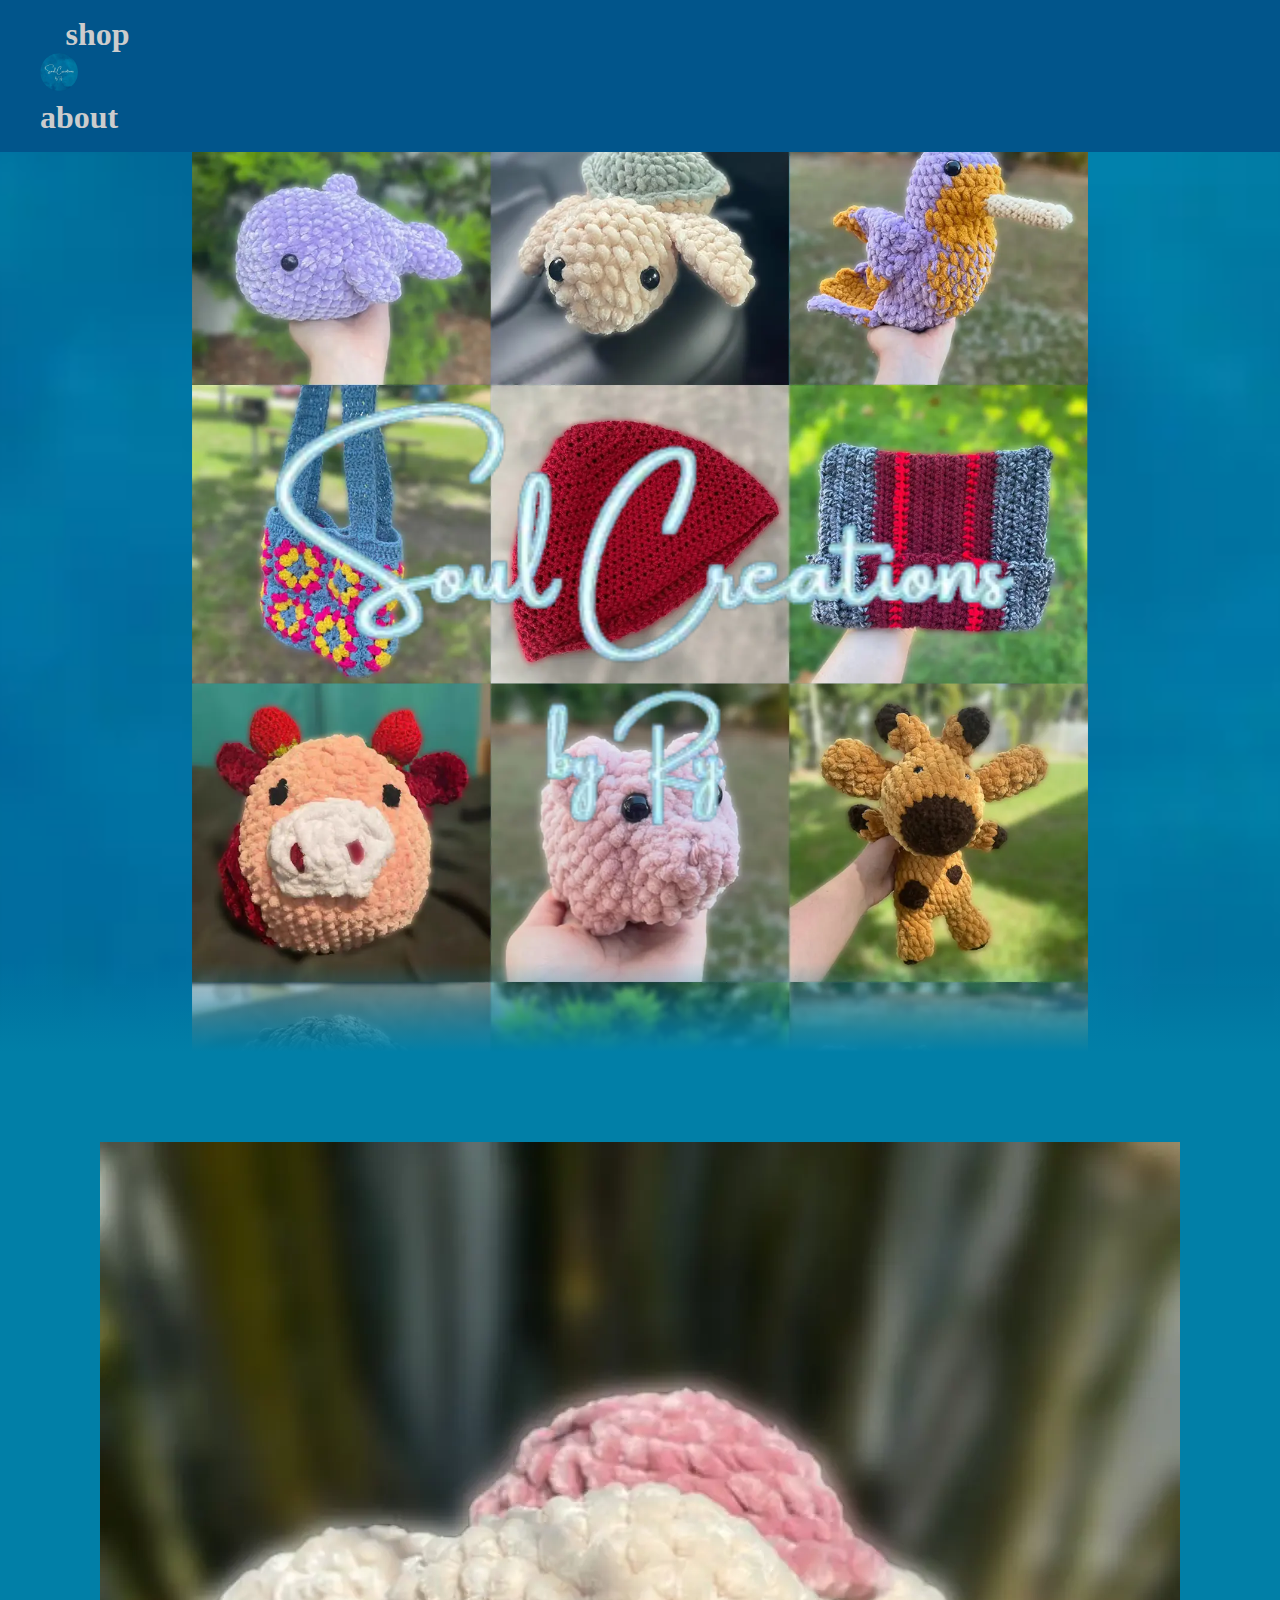
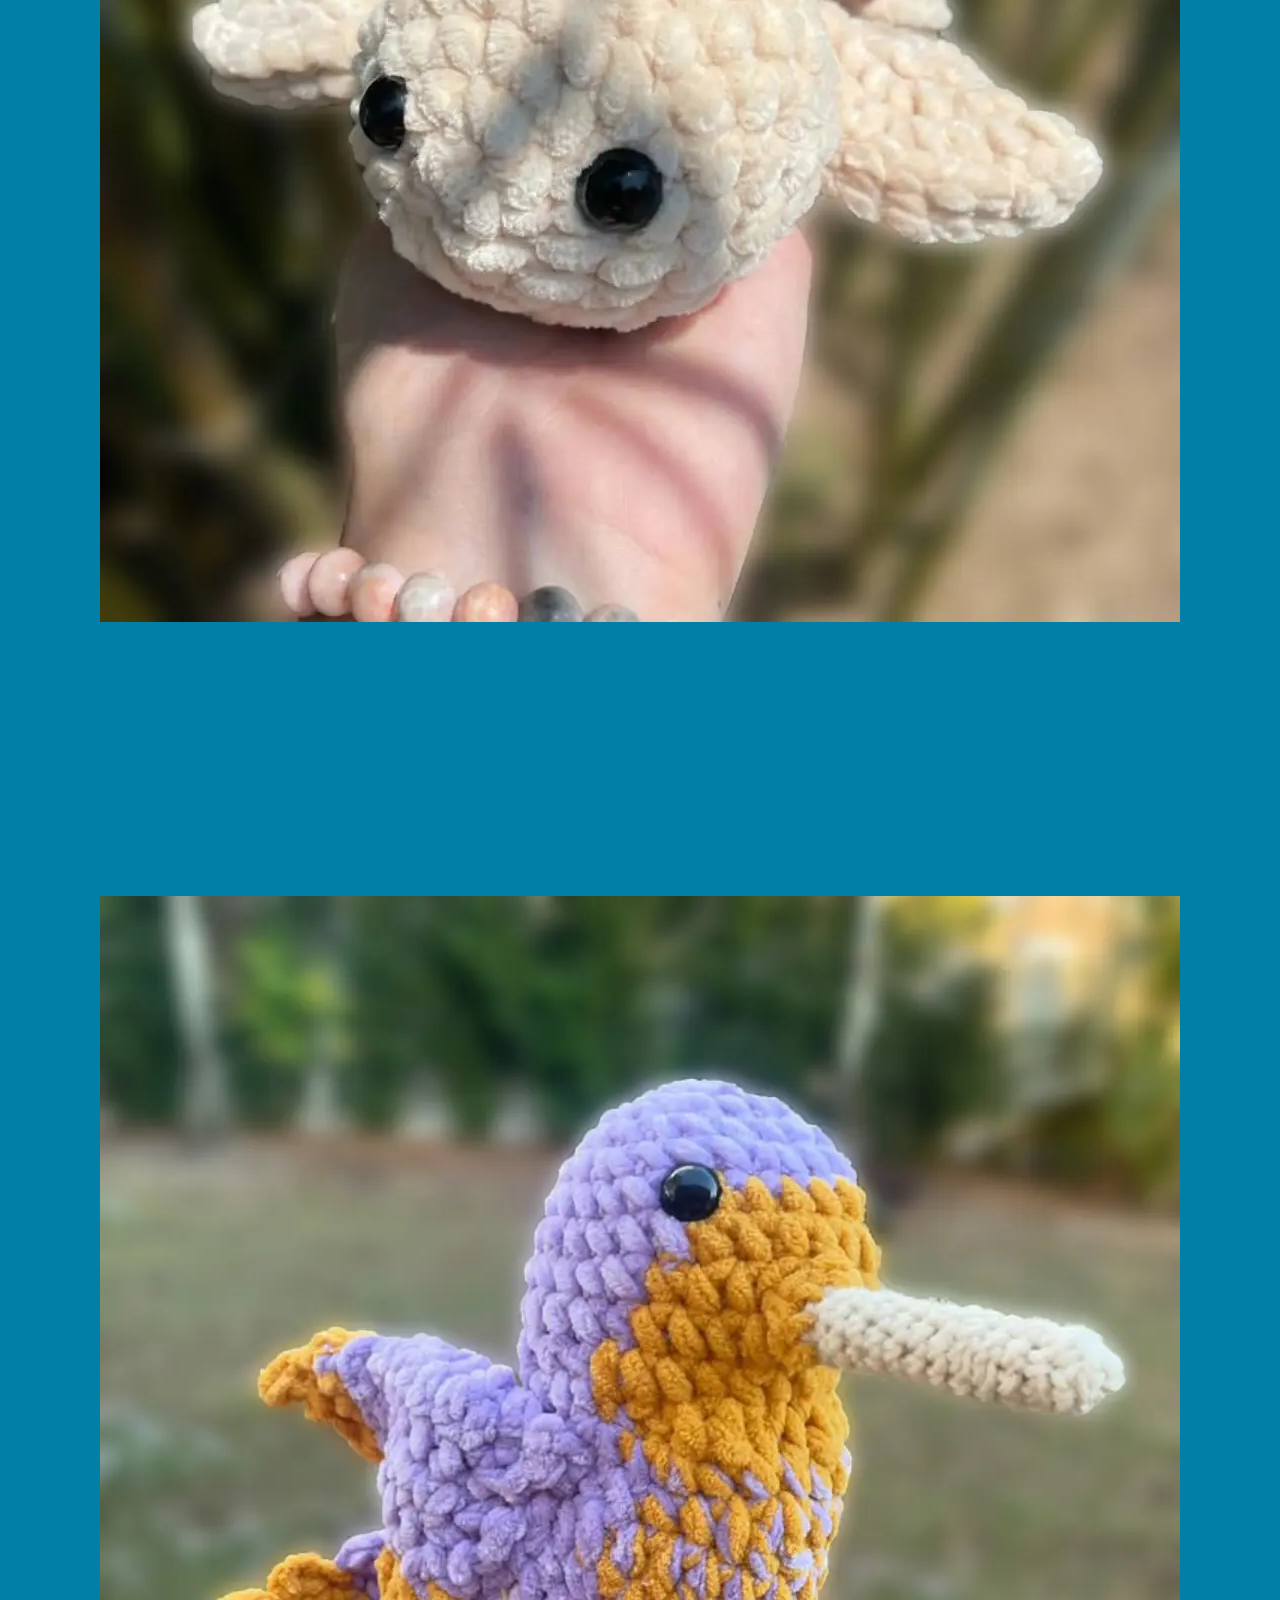
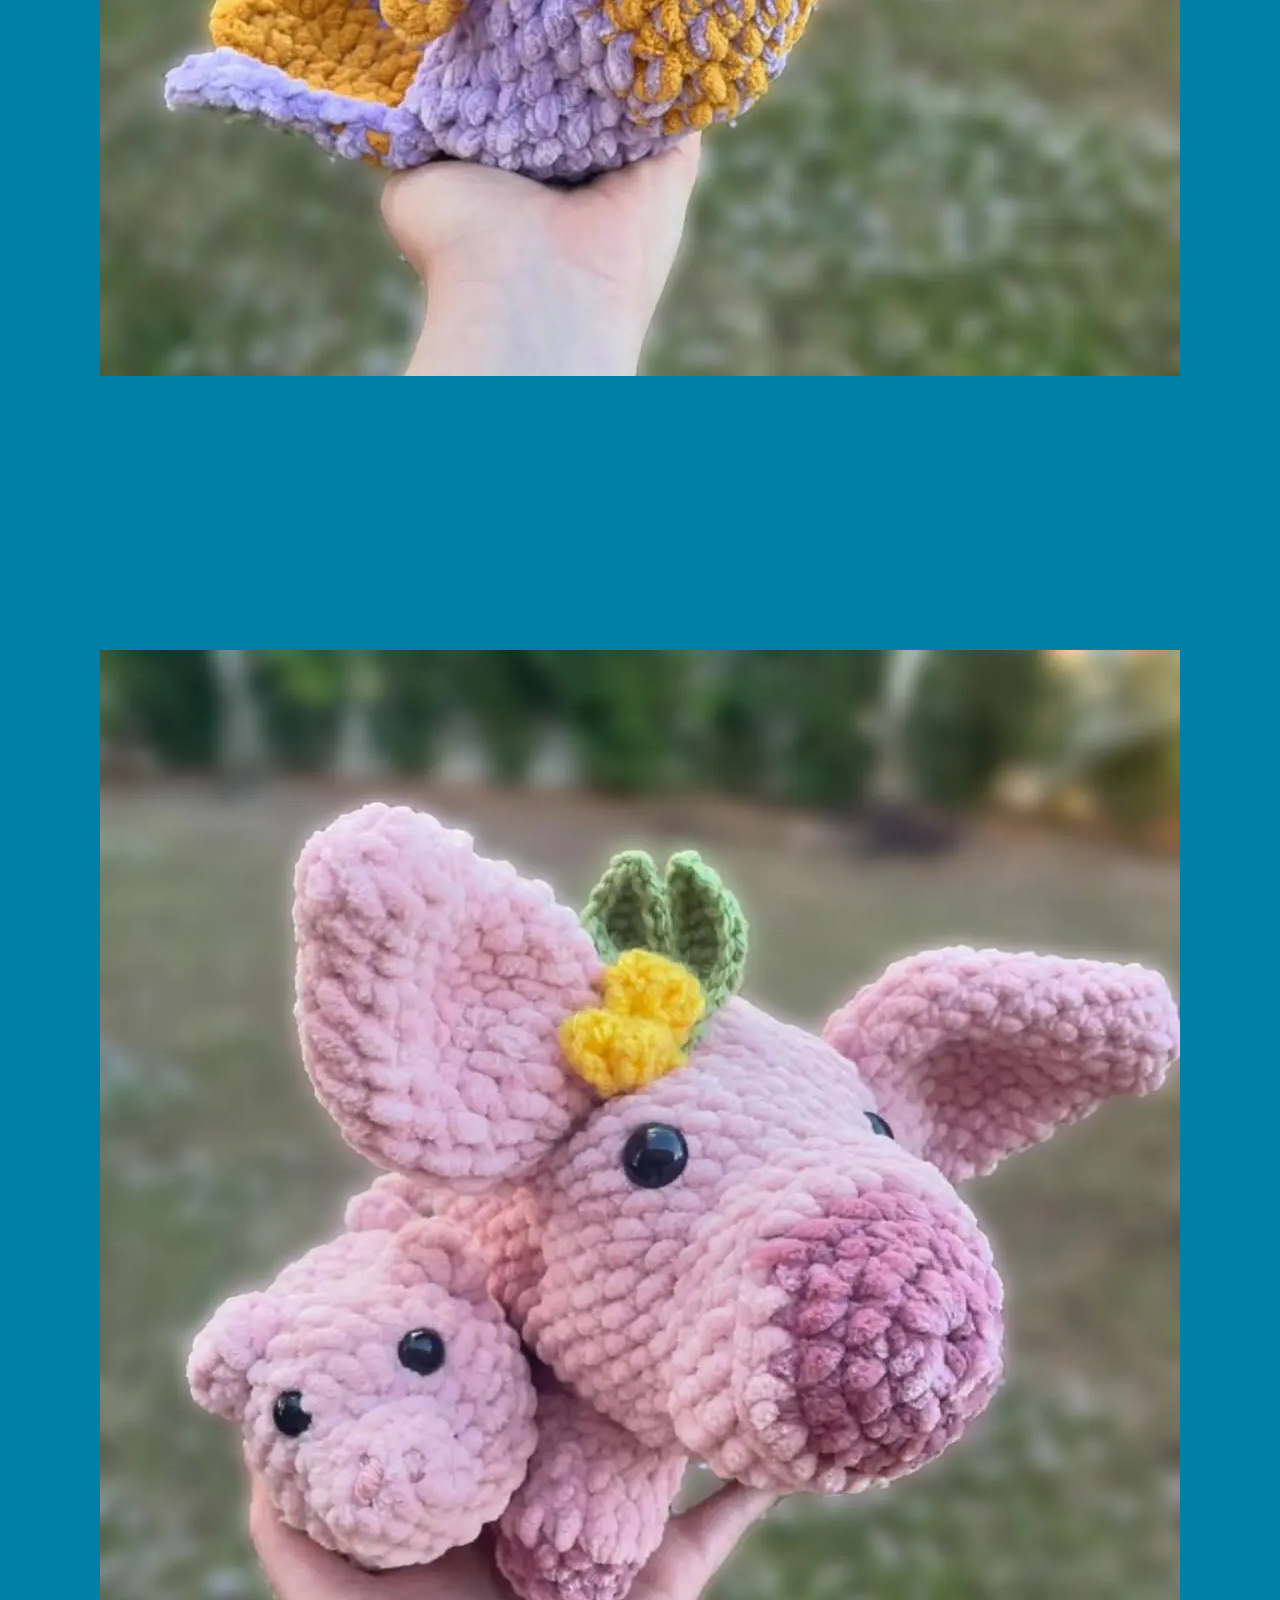
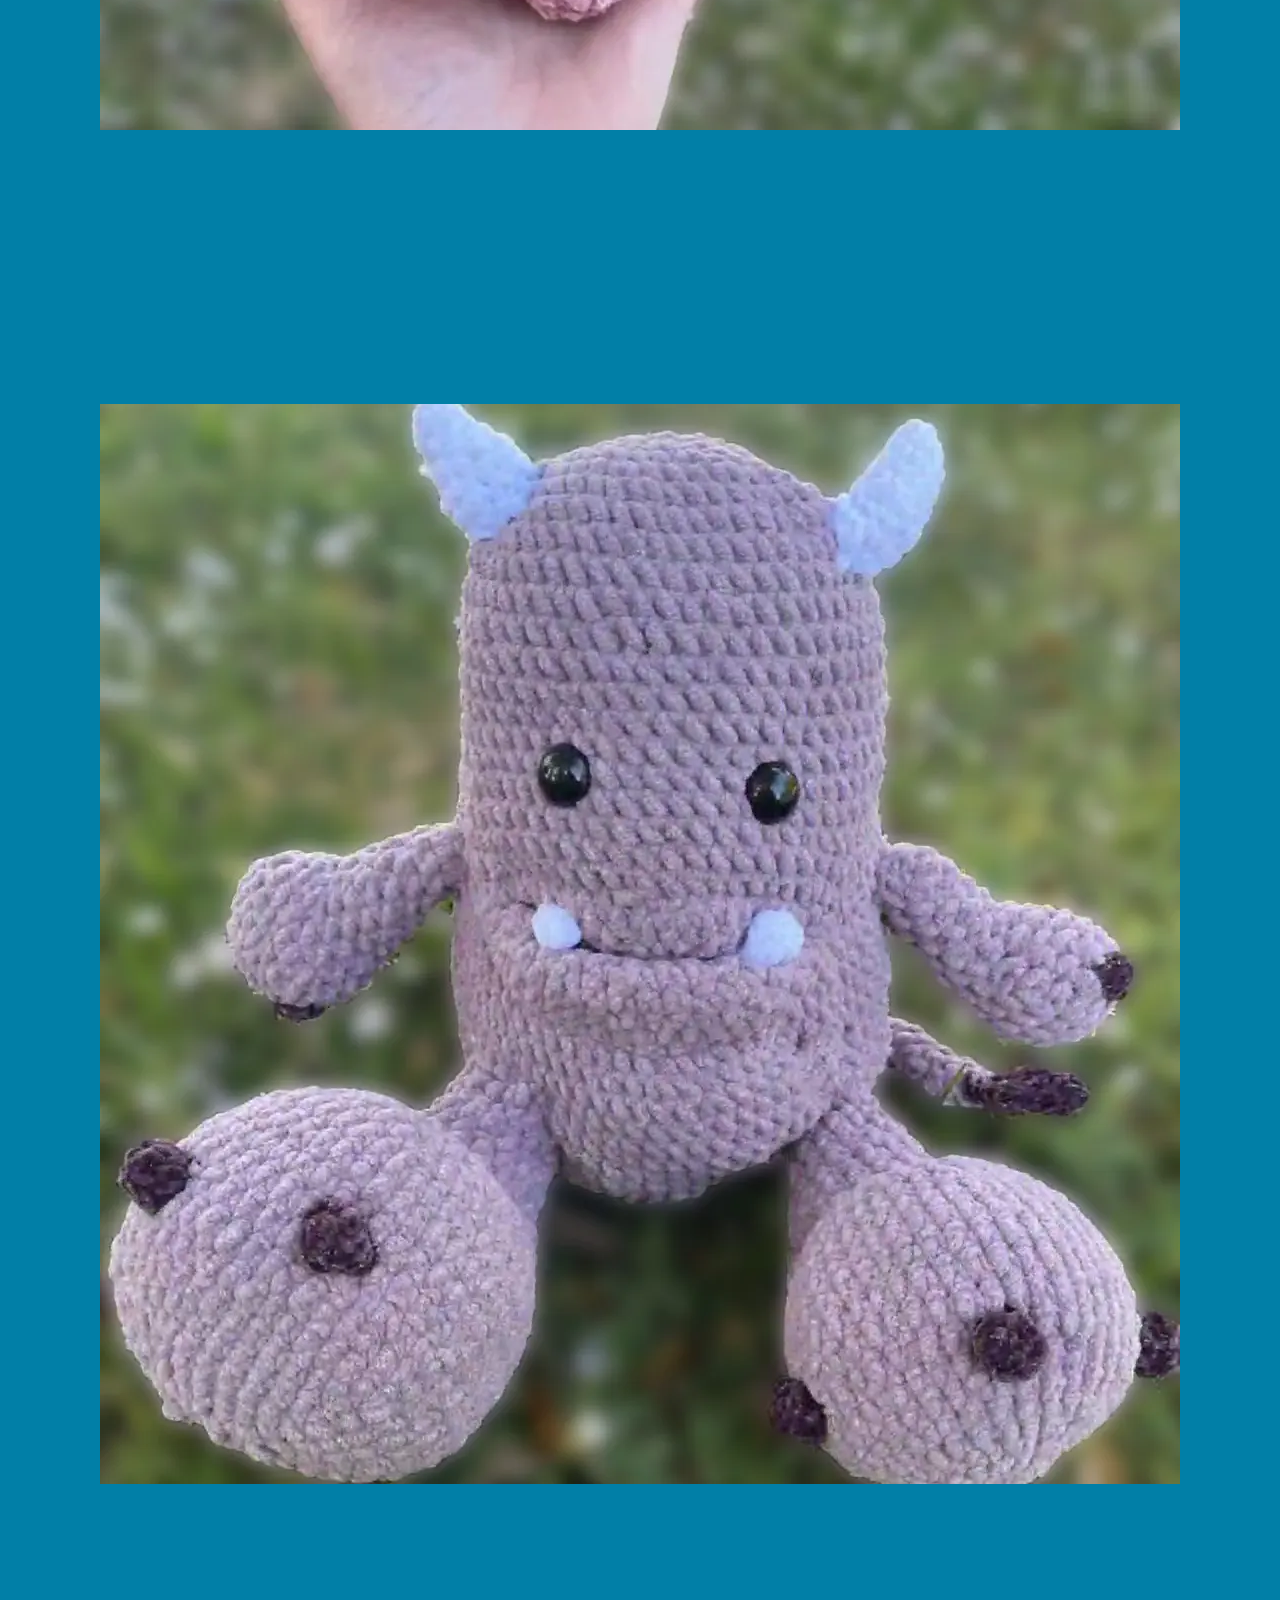
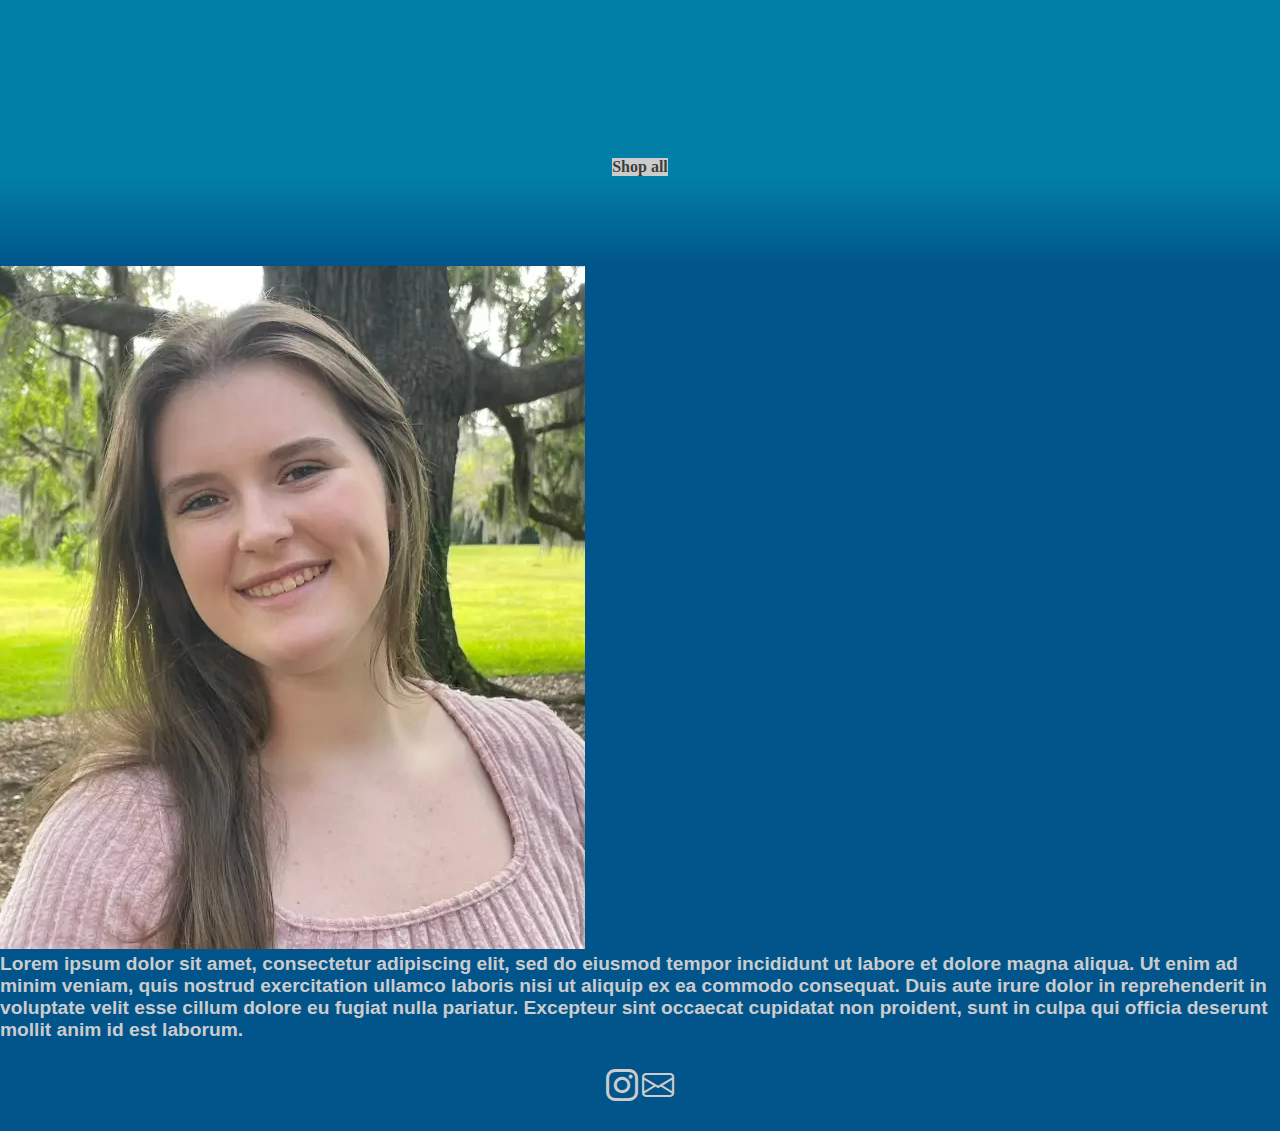
<file: soulcreations/index.html>
<!-- Ramsey Shaban 2025-->
<!DOCTYPE html>
<html>
    <head>
        <meta http-equiv="Content-Type" content="text/html; charset=utf-8"/>
        <title>Soul Creations</title>
        <link rel="icon" type="image/x-icon" href="favicon.ico" />
        <link rel="stylesheet" type="text/css" href="global.css"/>
        <link rel="stylesheet" type="text/css" href="index.css"/>
        <!-- Bootstrap CSS only | https://getbootstrap.com/docs/5.0 -->
        <link href="https://cdn.jsdelivr.net/npm/bootstrap@5.0.2/dist/css/bootstrap.min.css" rel="stylesheet" 
        integrity="sha384-EVSTQN3/azprG1Anm3QDgpJLIm9Nao0Yz1ztcQTwFspd3yD65VohhpuuCOmLASjC" crossorigin="anonymous">
        <link rel="stylesheet" href="https://cdn.jsdelivr.net/npm/bootstrap-icons@1.5.0/font/bootstrap-icons.css">
    </head>
    <body class="noselect" style="margin: 0; background-color: var(--soulDarkBlue);">
        <div id="top"></div>
        <!-- sticky header -->
        <nav class="navbar fixed-top navbar-expand soulNav">
            <div class="container-fluid">
                <ul class="navbar-nav justify-content-center w-100 mb-2">
                    <div class="navbar-text" style="text-align: end; width: 7vw;">
                        <a href="#shop" class="nav-link">shop</a>
                    </div>
                    <a class="nav-link mx-3" href="#top">
                        <img src="res/soulLogo.webp" alt="Logo, Soul Creations By Ry" style="height: 3vmax;">
                    </a>
                    <div class="navbar-text" style="width: 7vw;">
                        <a href="#bio" class="nav-link">about</a>
                    </div>
                </ul>
            </div>
        </nav>
        <!-- <div class="d-inline-flex navbar-text">
            <a class="nav-link m-2 navAddition" href="../index.html">Back to Portfolio</a>
        </div> -->

        <!-- hero -->
        <div class="pane painContain">
            <div class="pane">
                <div class="heroCenterBound">
                    <img class="heroCenter" src="res/soulWriting.webp" alt="Logo, Soul Creations By Ry">
                </div>
                <!-- <div class="heroTxt py-5">art with soul</div> -->
                <div class="heroLogo"></div>
                <div class="heroImg"></div>
            </div>
            <div class="separatorHeroShop"></div>
        </div>

        <!-- shop -->
        <!-- TODO: make responsive shopTiles for mobile and fix shoptiledetail mobile layout -->
        <div class="pane shopPane">
            <div id="shop"></div>
            <div class="container-fluid">
                <div class="row justify-content-evenly px-5">
                    <div class="col-9 col-lg-3 p-3">
                        <div class="shopTile mx-auto ratio ratio-1x1">
                            <a href="shop.html" class="shopOverlay"></a>
                            <img src="res/turtlePink.webp"
                            alt="Pink crocheted turtle">
                            <div class="shopTileDetails">
                                Name: Shelly<br/>
                                Species: Pinkus Turtlus<br/>
                                Favorite food: Unshelled Roasted Pistachios (carrots on the side)<br/>
                            </div>
                            <a href="shop.html" class="shopLink">
                                Shop all
                            </a>
                        </div>
                    </div>
                    <div class="col-9 col-lg-3 p-3">
                        <div class="shopTile mx-auto ratio ratio-1x1">
                            <a href="shop.html" class="shopOverlay"></a>
                            <img src="res/hummingBird.webp"
                            alt="Crocheted hummingbird">
                            <div class="shopTileDetails">
                                Name: Beverly<br/>
                                Species: Trochilus Lesbiinae<br/>
                                Favorite food: Sugar water<br/>
                            </div>
                            <a href="shop.html" class="shopLink">
                                Shop all
                            </a>
                        </div>
                    </div>
                    <div class="col-9 col-lg-3 p-3">
                        <div class="shopTile mx-auto ratio ratio-1x1">
                            <a href="shop.html" class="shopOverlay"></a>
                            <img src="res/pigsTogether.webp"
                            alt="Two crocheted pigs">
                            <div class="shopTileDetails">
                                Name: The Albertsons<br/>
                                Species: Pinkus Oinkus<br/>
                                Favorite food: Mashed potatoes with cheese<br/>
                            </div>
                            <a href="shop.html" class="shopLink">
                                Shop all
                            </a>
                        </div>
                    </div>
                    <div class="col-9 col-lg-3 p-3">
                        <div class="shopTile mx-auto ratio ratio-1x1">
                            <a href="shop.html" class="shopOverlay"></a>
                            <img src="res/monsterPurple.webp"
                            alt="Purple crocheted stuffed monster">
                            <div class="shopTileDetails">
                                Name: Harold<br/>
                                Species: Oogly Boogly<br/>
                                Favorite food: Fire-roasted Onions<br/>
                            </div>
                            <a href="shop.html" class="shopLink">
                                Shop all
                            </a>
                        </div>
                    </div>
                </div>
            </div>
            
            <a href="shop.html" class="shopLink m-5 p-3 px-5">
                Shop all
            </a>
        </div>
        <div class="separatorDarkLight"></div>

        <!-- bio -->
        <div style="
        background-color: var(--soulDarkBlue);">
            <div id="bio" style="position: relative; top: -3vmax;"></div>
            <div class="container-fluid">
                <div class="row justify-content-center w-75 mx-auto pt-5">
                    <img loading="lazy" 
                    src="res/rileyPortrait.webp" 
                    alt="Portrait of Riley, shop owner" 
                    class="col-12 col-md-5"/>
                    <div class="col-12 col-md-5 bioText">
                        Lorem ipsum dolor sit amet, consectetur adipiscing elit, sed do eiusmod tempor incididunt ut labore et dolore magna aliqua. Ut enim ad minim veniam, quis nostrud exercitation ullamco laboris nisi ut aliquip ex ea commodo consequat. Duis aute irure dolor in reprehenderit in voluptate velit esse cillum dolore eu fugiat nulla pariatur. Excepteur sint occaecat cupidatat non proident, sunt in culpa qui officia deserunt mollit anim id est laborum.
                    </div>
                </div>
            </div>
        </div>

        <!-- footer -->
        <div class="footer">
            <div class="d-flex">
                <a class="col nav-link" href="https://www.instagram.com/soulcreationsbyry/"><i class="bi bi-instagram"></i></a>
                <a class="col nav-link mx-1" href="mailto:soulcreationsbyry@gmail.com"><i class="bi bi-envelope"></i></a>                        
                </div>
            </div>
        </div>

        <!-- Bootstrap JS + Popper -->
        <!-- <script src="https://cdn.jsdelivr.net/npm/bootstrap@5.0.2/dist/js/bootstrap.bundle.min.js" 
        integrity="sha384-MrcW6ZMFYlzcLA8Nl+NtUVF0sA7MsXsP1UyJoMp4YLEuNSfAP+JcXn/tWtIaxVXM" 
        crossorigin="anonymous"></script> -->
    </body>
</html>
</file>
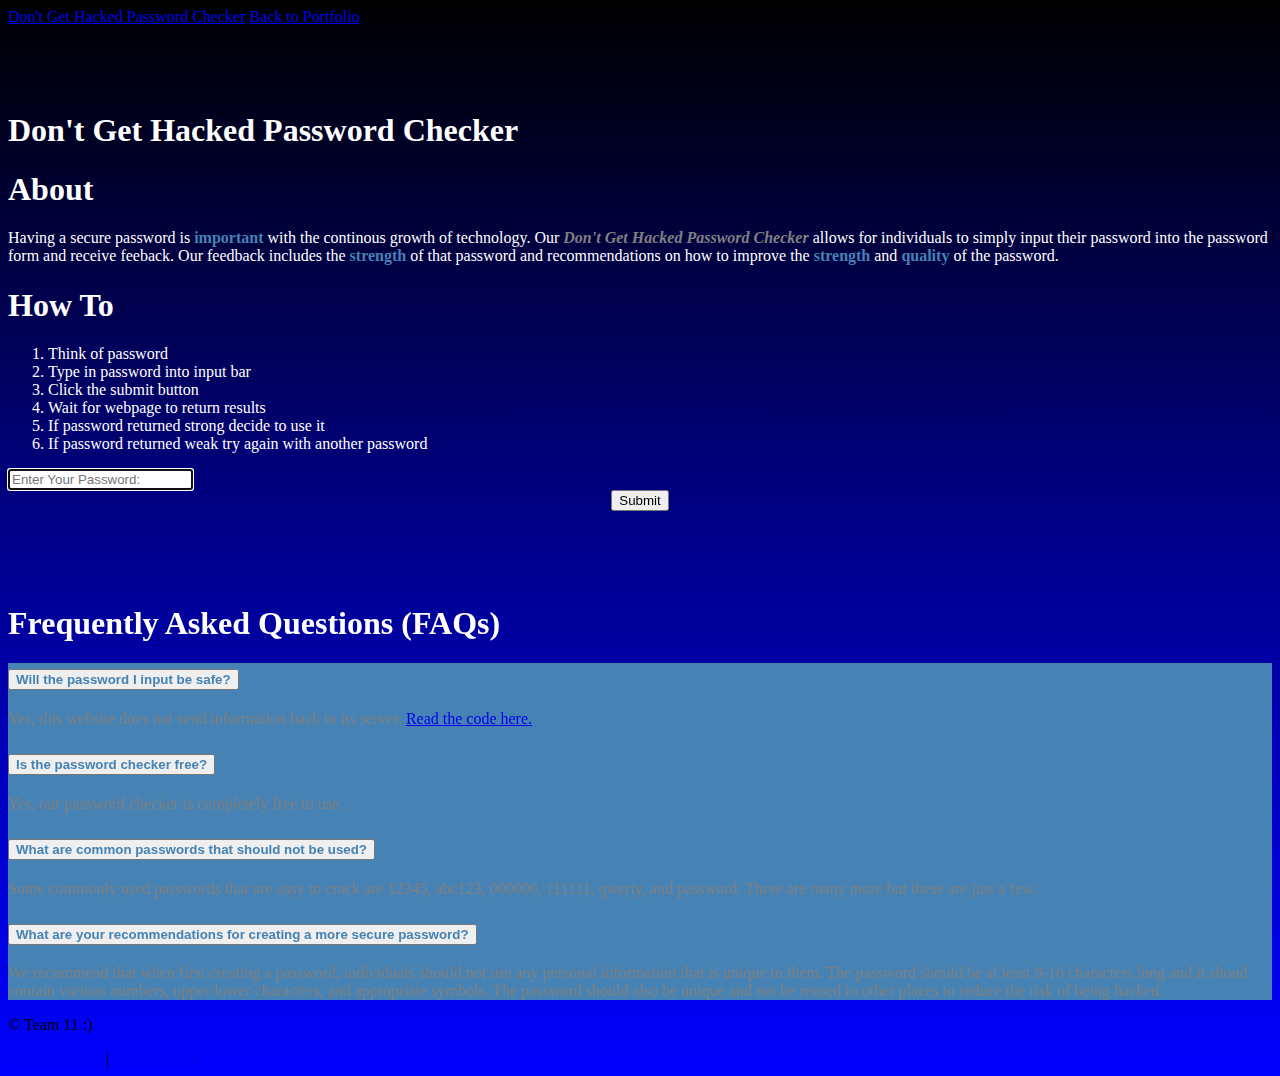
<file: password/password.html>
<!--Daysha Sims, Joseph Capuiso 2022-->
<!--Ramsey Shaban 2023-2024-->
<!DOCTYPE html>
<html lang="en">

<head>

	<meta charset="UTF-8">
	
	<meta name="viewport" content="width=device-width, initial-scale=1.0">
	
	<title>Don't Get Hacked Password Checker</title>
	
	<!-- Boostrap CSS -->
	<link href="https://cdn.jsdelivr.net/npm/bootstrap@5.0.2/dist/css/bootstrap.min.css" rel="stylesheet" integrity="sha384-EVSTQN3/azprG1Anm3QDgpJLIm9Nao0Yz1ztcQTwFspd3yD65VohhpuuCOmLASjC" crossorigin="anonymous">
	
	<link href="password-styles.css" rel="stylesheet">
	
</head>

<body>
	
<!-- Navigation-->
<nav class="navbar fixed-top navbar-dark bg-dark ">
    <a class="px-3 navbar-brand justify-content-left" href="password.html">Don't Get Hacked Password Checker</a>
    <a class="navbar-brand justify-content-right" href="../index.html">Back to Portfolio</a>
</nav>


<h1 class="title text-center">Don't Get Hacked Password Checker</h1>

<!-- About Section -->
<div class="container p-3">
    <div class="m-4 p-5 bg-dark">
        <h1 class="text-center">About</h1>
        <p class="about">Having a secure password is <strong>important</strong> with the continous 
          growth of technology. Our <b><i>Don't Get Hacked Password Checker</i></b> allows for individuals 
          to simply input their password into the password form and receive feeback. Our feedback includes 
          the <strong>strength</strong> of that password and recommendations on how to improve the <strong>strength</strong> 
          and <strong>quality</strong> of the password.</p>
    </div>

<!-- How To Section -->
<div class="container p-3">
  <div class="m-4 p-5 bg-dark">
      <h1 class="text-center">How To</h1>
        <ol class="about">
          <li>Think of password</li>
          <li>Type in password into input bar</li>
          <li>Click the submit button</li>
          <li>Wait for webpage to return results</li>
          <li>If password returned strong decide to use it</li>
          <li>If password returned weak try again with another password</li>
          </ol>
  </div>
	
<!-- Password Input -->
<form id="passForm">
  <div class="mb-2 pt-4">
    <input type="password" class="form-control" id="passwordInput" placeholder="Enter Your Password: " autofocus>
  </div>
  <div class="subButton">
    <button type="submit" class="btn btn-secondary" onclick="do_check()">Submit</button>
  </div>
  <br/>
  <div class="progress">
    <div class="progress-bar" role="progressbar" style="width: 0%"></div>
  </div>
  <br/>
  <div id="feedbackDetect"></div>
  <br/>
  <div id="feedbackSuggest"></div>
  <br/>

</form>

<!-- FAQs -->
<div class="container pt-4">
    <div class="m-4 y-4 p-5 bg-dark">
        <h1 class="text-center">Frequently Asked Questions (FAQs)</h1>
		
<!-- First Question -->
<div class="accordion accordion-flush" id="flushAccordian">
  <div class="accordion-item">
    <h2 class="accordion-header" id="headerOne">
      <button class="accordion-button collapsed" type="button" data-bs-toggle="collapse" data-bs-target="#flushOne" aria-expanded="false" aria-controls="flushOne">
        <b>Will the password I input be safe?</b>
      </button>
    </h2>
    <div id="flushOne" class="accordion-collapse collapse" aria-labelledby="headerOne" data-bs-parent="#flushAccordian">
      <div class="accordion-body">Yes, this website does not send information back to its server. 
        <a href="https://github.com/rshaban/rshaban.github.io/blob/main/password/password-sec.js">Read the code here.</a></div>
  </div>
  
 <!-- Second Question -->
  <div class="accordion-item">
    <h2 class="accordion-header" id="headerTwo">
      <button class="accordion-button collapsed" type="button" data-bs-toggle="collapse" data-bs-target="#flushTwo" aria-expanded="false" aria-controls="flushTwo">
        <b>Is the password checker free?</b>
      </button>
    </h2>
    <div id="flushTwo" class="accordion-collapse collapse" aria-labelledby="headerTwo" data-bs-parent="#flushAccordian">
      <div class="accordion-body">Yes, our password checker is completely free to use.</div>
    </div>
  </div>
  
<!-- Third Question -->
  <div class="accordion-item">
    <h2 class="accordion-header" id="headerThree">
      <button class="accordion-button collapsed" type="button" data-bs-toggle="collapse" data-bs-target="#flushThree" aria-expanded="false" aria-controls="flushThree">
        <b>What are common passwords that should not be used?</b>
      </button>
    </h2>
    <div id="flushThree" class="accordion-collapse collapse" aria-labelledby="headerThree" data-bs-parent="#flushAccordian">
      <div class="accordion-body">Some commonly used passwords that are easy to crack are 12345, abc123, 000000, 111111, qwerty, and password. There are many more but these are just a few.</div>
    </div>
  </div>
  
<!-- Fourth Question -->
   <div class="accordion-item">
    <h2 class="accordion-header" id="headerFour">
      <button class="accordion-button collapsed" type="button" data-bs-toggle="collapse" data-bs-target="#flushFour" aria-expanded="false" aria-controls="flushFour">
        <b>What are your recommendations for creating a more secure password?</b>
      </button>
    </h2>
    <div id="flushFour" class="accordion-collapse collapse" aria-labelledby="headerFour" data-bs-parent="#flushAccordian">
      <div class="accordion-body">We recommend that when first creating a password, individuals should not use any personal information that is unique to them. The password should be at least 8-16 characters long and it shoud contain various numbers, upper/lower characters, and appropriate symbols. The password should also be unique and not be reused in other places to reduce the risk of being hacked. </div>
    </div>
  </div>
</div>
    </div>	

<!-- Footer -->
 <footer>
    <div class="row">
        <div class="col-sm-6 text-sm-start text-light">
           <p>&copy; Team 11 :)</p>
        </div>
        <div class="col-sm-6 text-sm-end">
				<a href="#" class="text-light">Privacy Policy</a>
                <span>|</span> 
                <a href="#" class="text-light">Terms of Use</a> 
        </div>
    </div>
 </footer>
</div>

<!-- Boostrap w/ Popper -->
	<script src="https://cdn.jsdelivr.net/npm/bootstrap@5.0.2/dist/js/bootstrap.bundle.min.js" integrity="sha384-MrcW6ZMFYlzcLA8Nl+NtUVF0sA7MsXsP1UyJoMp4YLEuNSfAP+JcXn/tWtIaxVXM" crossorigin="anonymous"></script>
	<script src="password-sec.js"></script>
</body>

</html>
</file>
<file: soulcreations/global.css>
@charset "utf-8";

:root{
	--soulDarkBlue: #01558B;
    --soulLightBlue: #017FA7;
    --soulBright: #ccc;
    --soulWhite: white;
    --soulDark: rgba(20,20,20,.8);
}

.noselect { /* Clicking rapidly will highlight text. This stops that. */
    -webkit-touch-callout: none; /* iOS Safari */
    -webkit-user-select: none; /* Safari */
    -khtml-user-select: none; /* Konqueror HTML */
    -moz-user-select: none; /* Old versions of Firefox */
    -ms-user-select: none; /* Internet Explorer/Edge */
    user-select: none; /* Non-prefixed version, currently
                       supported by Chrome, Edge, Opera and Firefox */
}

html{
    scroll-behavior: smooth;
    transition: all .382s ease-out;
}
a{
    text-decoration: none !important;
}
a:link{
    color: var(--soulBright);
}
a:hover{
    color: var(--soulWhite) !important;
}
a:active{
    color: var(--soulLightBlue);
}
a:visited{
    color: var(--soulBright);
}

#top{
    position: absolute;
    top: 0;
}
.nav-link, .navbar-brand{
    font-size: 2.5vmax;
    font-weight: bold;
}
.navLogo{
    width: 3vmax;
    height: 3vmax;
}
.soulNav{
    z-index: 5;
    background-color: var(--soulDarkBlue);
    background: linear-gradient(180deg, var(--soulDarkBlue) 0%, var(--soulDarkBlue) 85%, rgba(0,0,0,0) 100%);
}
/* .navAddition{
    color: var(--soulBright);
    text-align: center;
    z-index: 1100;
    position: fixed;
} */


.fontHeader{
    color: var(--soulBright);
    font-family: Arial, Helvetica, sans-serif;
    font-weight: bold;
    font-size: 3vw;
}
.fontSubHeader{
    color: var(--document-text-color);
    font-family: Arial, Helvetica, sans-serif;
    font-weight: bold;
    font-size: 1.5vw;
}
.fontEvent{
    color: var(--document-text-color);
    font-family: Arial, Helvetica, sans-serif;
}
.fontInfo{
    font-family: Arial, Helvetica, sans-serif;
    font-size: clamp(15px, 1.15vmax, 40px);
    color: #9F9F9F
}
</file>
<file: soulcreations/index.css>
@charset "utf-8";

.heroCenterBound{
    position: absolute;
    width: 100%;
    height: 100%;
    display: flex;
    align-items: center;
    justify-content: center;
}
.heroCenter{
    z-index: 4;
    width: 75%;
}

.heroImg{
    position: absolute;
    z-index: 3;
    background: url('res/collage.webp') center/contain repeat-y;
    height: 450vh;
    width: 70vw;
    animation: hero 38.2s linear infinite;
}

.heroLogo{
    z-index: 2;
    position: absolute;
    background: url(res/soulBackground.webp) center/cover;
    height: 100vh;
    width: 150vw;
    overflow: hidden;
}

.heroTxt{
    color: var(--soulBright);
    font-size: clamp(8vmax, 10vw ,12vmax);
    line-height: 27.5vh;
    font-weight: bold;
    z-index: 3;
    position: relative;
    margin-left: 32.5vw;
    width: 30vw;
}

.pane{
    display: flex;
    flex-direction: column;
    align-items: center;
    position: relative;
    height: 100vh;
    width: 100vw;
    scroll-behavior: smooth;
    background-color: var(--soulLightBlue);
    overflow: hidden;
}

.painContain{
    z-index: 1;
    height: 110vh;
}

.shopPane{
    background-color: var(--soulLightBlue);
    z-index: 4;
    height: auto;
}
#shop{
    position: absolute;
    top: -20vh;
}

.separatorLightDark{
    height: 10vh;
    width: 100vw;
    background: linear-gradient(0deg, var(--soulLightBlue) 0%, var(--soulDarkBlue) 100%);
}

.separatorDarkLight{
    height: 10vh;
    width: 100vw;
    background: linear-gradient(0deg, var(--soulDarkBlue) 0%, var(--soulLightBlue) 100%);
    z-index: 4;
}

.separatorHeroShop{
    height: 10vh;
    width: 100vw;
    position: absolute;
    top: 90vh;
    z-index: 4;
    background: linear-gradient(0deg, var(--soulLightBlue) 0%, rgba(0,0,0,0) 100%)
}

.shopOverlay{
    background-color: var(--soulDark);
    visibility: hidden;
    opacity: 0;
    z-index: 1;
    transition: all .382s ease-in-out;
}
.shopTile:hover .shopOverlay{
    visibility: visible;
    opacity: .95;
}

.shopTileDetails{
    color: var(--soulBright);
    position: relative;
    top: 10%;
    left: 10%;
    width: 80%;
    height: 60%;
    padding: 10%;
    overflow: wrap;
    visibility: hidden;
    opacity: 0;
    z-index: 2;
    transition: all .382s ease-in-out;
    font-size: 1rem;
    font-weight: bold;
    pointer-events: none;
}
.shopTile:hover .shopTileDetails{
    left: 0;
    visibility: visible;
    opacity: 1;
}
.shopTile .shopLink{
    position: absolute;
    background-color: var(--soulBright);
    color: var(--soulDark) !important;
    font-weight: bold;
    transition: all .382s ease-out;
    width:80%;
    height: 0vw;
    top: 80%;
    margin-left: 10%;
    visibility: hidden;
    opacity: 0;
    z-index: 2;
    display: flex;
    justify-content: center;
    align-items: center;
}
.shopTile:hover .shopLink{
    height: 12.5%;
    visibility: visible;
    opacity: 1;
}
.shopTile:hover .shopLink:hover{
    color: var(--soulBright) !important;
}

.shopLink{
    background-color: var(--soulBright);
    color: var(--soulDark) !important;
    font-weight: bold;
    transition: all .382s ease-out;
}

.shopLink:hover{
    background-color: var(--soulDarkBlue);
    color: var(--soulBright);
}

.bioText{
    color: var(--soulBright);
    font-family: Arial, Helvetica, sans-serif;
    font-weight: bold;
    font-size: 1.5vw;
}

.footer{
    display: flex;
    height: 10vh;
    background-color: var(--soulDarkBlue);
    justify-content: center;
    align-items: center;
}

@keyframes hero {
    from { transform: translate(0, 0px); }
    to   { transform: translate(0, -202.5vh); }    
  }
</file>
<file: password/password-styles.css>
/* Daysha Sims, Ramsey Shaban, Joseph Capuiso 2022 */
body{
	background-image: linear-gradient(black, darkblue, blue);
	/* background-image: repeating-linear-gradient(red, orange 10%, pink 20%); */
}

.title{
	padding-top: 65px;
}

/* Nav Bar CSS */
.navbar-brand {
	padding-bottom: 2px;
	/* border-bottom: 2px solid #4682b4; */
}

/* End Nav Bar CSS */

/* About CSS */
h1 {
	color: white;
}
.about {
	color: white;
}
strong {
	color: #4682b4;
}

i {
	color: gray;
}


/* End About CSS */

/* Button CSS */
.subButton {
	text-align: center;
}

/* End Button CSS */

/* Accordion CSS */
.accordion {
	background-color: #4682b4;
}

b {
	color: #4682b4;
}

.accordion-body {
	color: gray;
}

/* End Accordion CSS */
</file>
